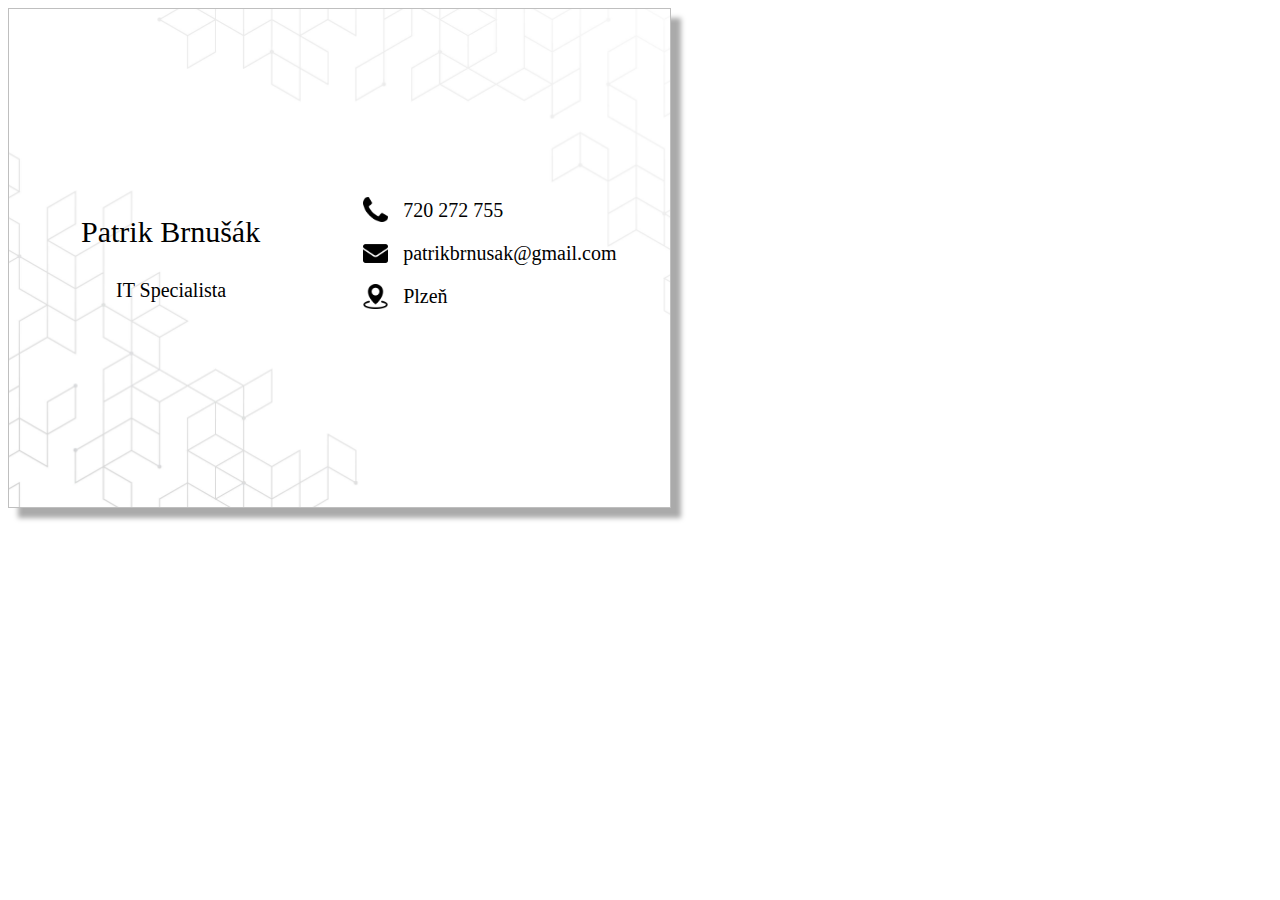
<file: HTML vizitka/index.html>
<!doctype html>

<html lang="cs-cz">
    <head>
        <meta charset="utf-8" />
        <title>Patrik Brnušák - vizitka</title>
        <link rel="stylesheet" href="style.css">
    </head>

    <body>
        </table>
        <table class="tabulka";>
            <td>
                <p class="p1">Patrik Brnušák</p>
                <p class="p2">IT Specialista</p>
            </td>
            <td class="td">
                <img src="telefon.png" class="telefon_image">
                <p class="p3">720 272 755</p>
                <img src="email.png" class="email_image">
                <p class="p3">patrikbrnusak@gmail.com</p>
                <img src="location.png" class="location_image">
                <p class="p3">Plzeň</p>
            </td>
        </table>
    </body>
</html>
</file>
<file: HTML vizitka/style.css>
.telefon_image {
    block-size: auto;
    width: 25px;
    position: absolute;
    margin-top: 18px;
    margin-left: 40px;
}

.email_image {
    block-size: auto;
    width: 25px;
    position: absolute;
    margin-top: -1px;
    margin-left: 40px;
}

.location_image {
    block-size: auto;
    width: 25px;
    position: absolute;
    margin-top: -1px;
    margin-left: 40px;
}

td {
    padding-left: 50px;
}

.p1 {
    font-size: 30px;
    padding-left: 10px;
    padding-right: 10px;
}

.p2 {
    font-size: 20px;
    padding-left: 45px;
    padding-right: 30px;
}

.p3 {
    font-size: 20px;
    padding-left: 80px;
    padding-right: 40px;
}

.p4 {
    font-size: 20px;
    padding-left: 80px;
    padding-right: 40px;
}

.tabulka {
    background-image: url("backround.jpg");
    background-color: #cccccc;
    height: 500px;
    background-position: center;
    background-repeat: no-repeat;
    background-size: cover;
    opacity: 1;
    object-position: 100%;
    padding: 10px 10px 20px 10px;
    border: 1px solid #BFBFBF;
    box-shadow: 10px 10px 5px #aaaaaa;
}
</file>
